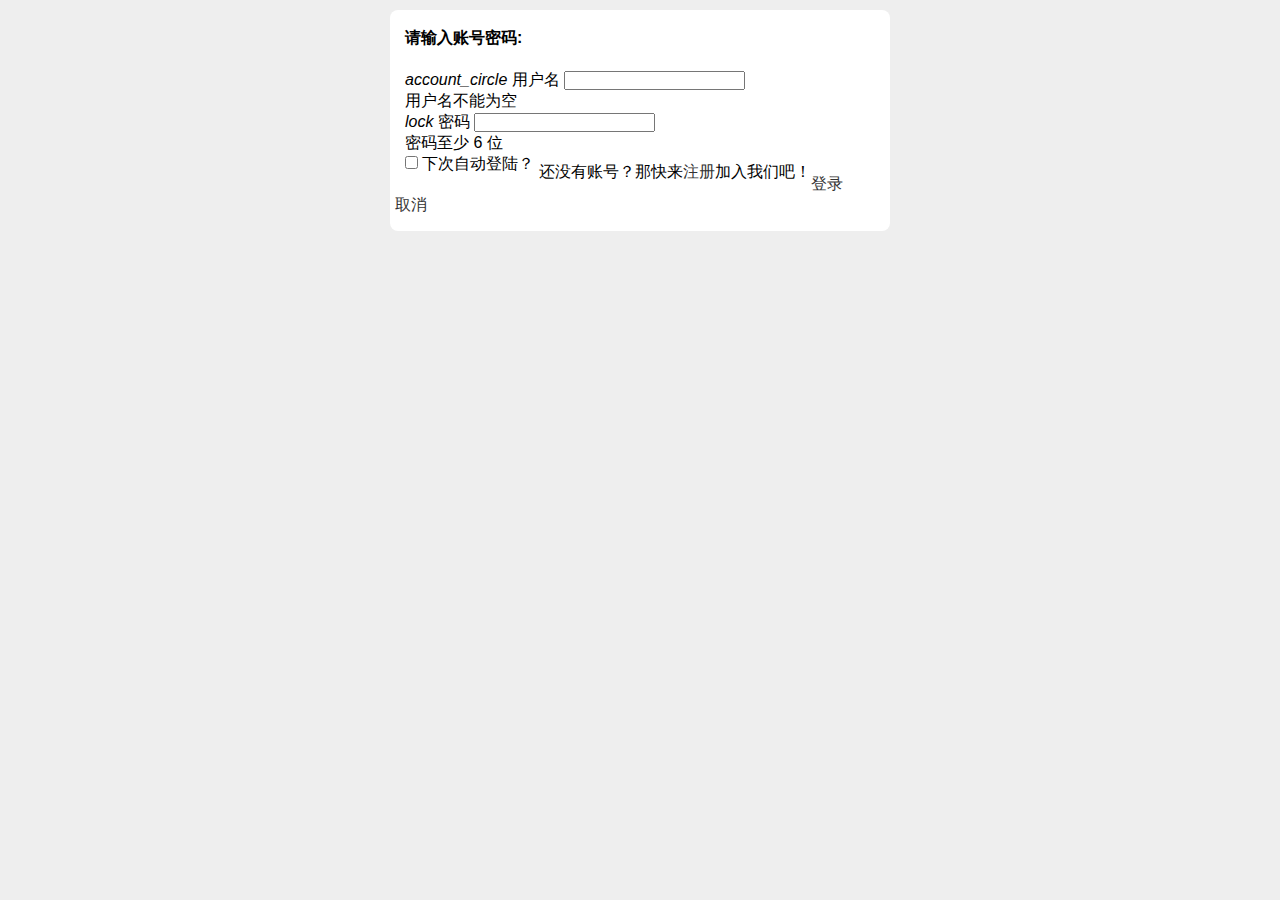
<file: user/Login.html>
<!DOCTYPE html>
<html lang="en">
<head>
	<meta charset="UTF-8">
	<meta name="viewport" content="width=device-width">
	<title>登陆--ACG58动漫社区</title>
	<style type="text/css">
		.Login{ width: 95%; max-width: 500px; margin: 0 auto; background-color: #FFF;border-radius: .5rem}
		.title{ height: 55px;line-height: 55px; padding-left: 15px; font-weight: 800; }
		.content{ width: 89%; padding: 5px 15px; }
		.actions{ padding: 15px 5px}
		.mdui-checkbox, .join{ float: left; }
		.join{ line-height: 36px; }
	</style>
	<link href="https://lib.baomitu.com/mdui/0.4.1/css/mdui.min.css" rel="stylesheet">
	<link rel="stylesheet" type="text/css" href="../public/css/public.css">
</head>
<body class="mdui-theme-primary-blue-grey">
	<div class="container" style="margin-top: 10px;">
<!-- 登陆区域 -->
		<div class="Login">
		    <div class="title mdui-shadow-1">
		      <span class="mdui-typo-title">请输入账号密码:</span> 
		    </div>
		    <div class="content mdui-row-xs-2">
		      <div class="mdui-textfield mdui-textfield-floating-label">
		        <i class="mdui-icon material-icons">account_circle</i>
		        <label class="mdui-textfield-label">用户名</label>
		        <input name='name' class="mdui-textfield-input" type="text" required/>
		        <div class="mdui-textfield-error">用户名不能为空</div>
		      </div>
		      <div class="mdui-textfield mdui-textfield-floating-label">
		        <i class="mdui-icon material-icons">lock</i>
		        <label class="mdui-textfield-label">密码</label>
		        <input name='pw'  class="mdui-textfield-input" type="password" pattern="^.*(?=.{6,}).*$" required/>
		        <div class="mdui-textfield-error">密码至少 6 位</div>
		      </div>
		      <label class="mdui-col-offset-xs-1 mdui-checkbox">
		        <input name="cookie" type="checkbox" id="cookie" value="is"/>
		        <i class="mdui-checkbox-icon"></i>下次自动登陆？
		      </label><div class="join">&nbsp;还没有账号？那快来<a href="SignUp.html">注册</a>加入我们吧！</div>
		    </div>
		    <div class="actions mdui-row-xs-2">
		      <div class="mdui-col">
		        <a class="mdui-btn mdui-btn-block  mdui-color-theme mdui-ripple mdui-ripple" href="javascript:Login();">登录</a>
		      </div>
		      <div class="mdui-col">
		      	
		        <a class="mdui-btn mdui-btn-block  mdui-color-theme mdui-ripple mdui-ripple" href="../">取消</a>
		      </div>
		    </div>
		</div>
	</div>

<script src="https://lib.baomitu.com/mdui/0.4.1/js/mdui.min.js"></script>
	<script src="md5.js" type="text/javascript"></script>
	<script src="//libs.baidu.com/jquery/2.0.0/jquery.min.js"></script>
	<script src="../public/js/public.js"></script>
	<script type="text/javascript">
		var $$ = mdui.JQ;
		$.post('../public/head.php',{null:null},function(data){$('.container').before(data)});
		$.post('../public/foot.php',{null:null},function(data){$('body').append(data)});
		function Login(){
			var name = $$('input[name="name"]').val()
				,pw =$$('input[name="pw"]').val()
				,cookie = $$('input[name="cookie"]:checked').val();
			if(name ==='' || pw ==='') {
				dialog('请输入账号密码！')
				return 0;
			}
			$$.ajax({
				method: 'POST',
				url: './submit.php',
				data: {
				  Login:'Login'
				  ,name:name
				  ,pw:hex_md5(pw)
				  ,cookie:cookie
				},
				success: function (data) {
					if(data =='I`m OK!'){
						snackbar('欢迎回来，亲爱的'+name+'<br> 3秒后为你跳转到个人空间');
						setTimeout("window.location.href='./'", 3000);
					}else  dialog(data);
				}
			});
		}
	</script>
</body>
</html>
</file>
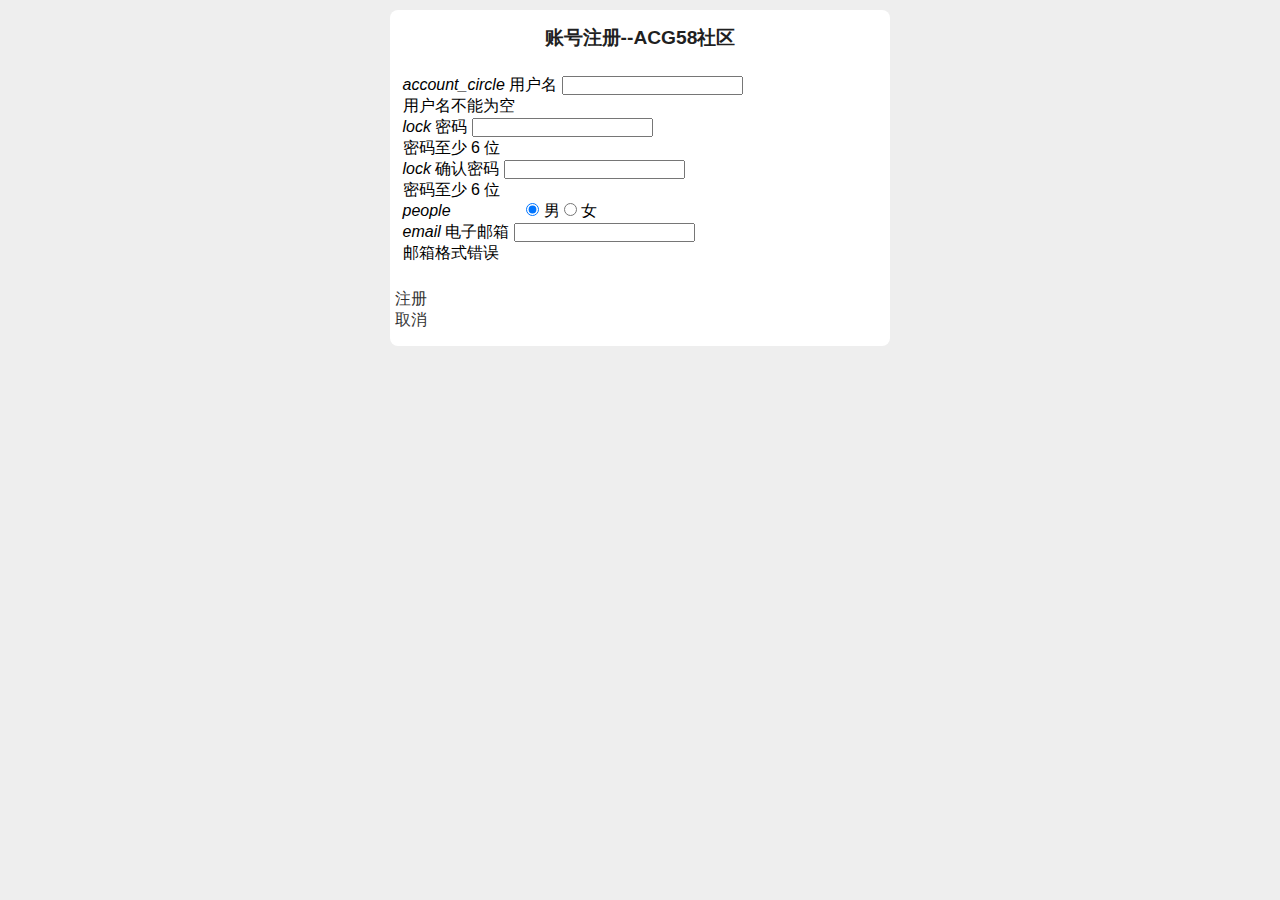
<file: user/SignUp.html>
<!DOCTYPE html>
<html lang="en">
<head>
	<meta charset="UTF-8">
	<meta name="viewport" content="width=device-width">
	<title>注册--ACG58动漫社区</title>
	<style type="text/css">
		.SignUp{ margin: 0 auto; width: 95%; max-width: 500px; background-color: #FFF; border-radius: .5rem}
		.title{ font-size: 1.2rem; line-height: 55px; height: 55px; text-align: center; font-weight: 600;  opacity: .87; }
		.form{ margin: 10px auto; max-width: 95%; }
		.actions{ padding:15px 5px;  }
	</style>
	<link href="https://lib.baomitu.com/mdui/0.4.1/css/mdui.min.css" rel="stylesheet">
	<link rel="stylesheet" type="text/css" href="../public/css/public.css">
</head>
<body class="mdui-theme-primary-blue-grey">
	<div class="container" style="margin-top: 10px;">
	<div class="SignUp">
		<div class="title mdui-shadow-1">账号注册--ACG58社区</div>
		<form class="form">
			<div class="mdui-textfield mdui-textfield-floating-label">
				<i class="mdui-icon material-icons">account_circle</i>
				<label class="mdui-textfield-label">用户名</label>
				<input name='name' class="mdui-textfield-input" type="text" required/>
				<div class="mdui-textfield-error">用户名不能为空</div>
			</div>
			<div class="mdui-textfield mdui-textfield-floating-label">
			        <i class="mdui-icon material-icons">lock</i>
			        <label class="mdui-textfield-label">密码</label>
					<input name='pw'  class="mdui-textfield-input"  type="password"  pattern="^.*(?=.{6,}).*$" required/>
					<div class="mdui-textfield-error">密码至少 6 位</div>
			</div>
			<div class="mdui-textfield mdui-textfield-floating-label">
			        <i class="mdui-icon material-icons">lock</i>
			        <label class="mdui-textfield-label">确认密码</label>
					<input name='rpw' class="mdui-textfield-input"  type="password"  pattern="^.*(?=.{6,}).*$" required/>
					<div class="mdui-textfield-error">密码至少 6 位</div>
			</div>
			<div class="mdui-textfield mdui-textfield-floating-label">
				   <i class="mdui-icon material-icons">people</i>
				    &nbsp;&nbsp;&nbsp;&nbsp;&nbsp;&nbsp;&nbsp;&nbsp;&nbsp;&nbsp;&nbsp;&nbsp;&nbsp;&nbsp;&nbsp;
				   <label class="mdui-radio">
				     <input type="radio" name="radio" value="0"  checked/>
				        <i class="mdui-radio-icon"></i>
				            男
				        </label>
				        <label class="mdui-radio">
				            <input type="radio" name="radio" value="1"/>
				         <i class="mdui-radio-icon"></i>
				             女
				         </label>
			</div>
			<div class="mdui-textfield mdui-textfield-floating-label">
			        <i class="mdui-icon material-icons">email</i>
			        <label class="mdui-textfield-label">电子邮箱</label>
					<input name='email' class="mdui-textfield-input" type="email" required/>
					<div class="mdui-textfield-error">邮箱格式错误</div>
			</div>

		</form>
		<div class="actions mdui-row-xs-2">
			<div class="mdui-col">
		        <a class="mdui-btn mdui-btn-block  mdui-color-theme mdui-ripple mdui-ripple" href="javascript:SignUp();">注册</a>
		    </div>
		    <div class="mdui-col">
		        <a class="mdui-btn mdui-btn-block  mdui-color-theme mdui-ripple mdui-ripple" href="../">取消</a>
		    </div>
		</div>
	</div>
</div>
	<script src="https://lib.baomitu.com/mdui/0.4.1/js/mdui.min.js"></script>
	<script src="//libs.baidu.com/jquery/2.0.0/jquery.min.js"></script>
	<script src="../public/js/public.js"></script>
	<script src="md5.js" type="text/javascript"></script>
	<script type="text/javascript">
		var $$ = mdui.JQ;
		$.post('../public/head.php',{null:null},function(data){$('.container').before(data)});
		$.post('../public/foot.php',{null:null},function(data){$('body').append(data)});
		function SignUp(){
			var name = $$('input[name="name"]').val()
				,pw = $$('input[name="pw"]').val()
				,sex = $$('input[name="radio"]:checked').val()
				,email = $$('input[name="email"]').val()
				,rpw = $$('input[name="rpw"]').val();
			if(name === ''||pw === ''|| sex === ''|| email === ''|| rpw === '') { 
				snackbar('请先输入数据后再提交'); 
				return 0;
			}
			if(pw !== rpw) { 
				dialog('两次输入的密码不一致，请检查后重试'); 
				return 0;
			}
			$$.ajax({
				method: 'POST',
				url: './submit.php',
				data: {
				  SignUp:'null'
				  ,name:name
				  ,pw:hex_md5(pw)
				  ,sex:sex
				  ,email:email
				},
				success: function (data) {
					if(data =='I`m OK!'){
						$$.ajax({
							method: 'POST',
							url: './submit.php',
							data: {
							  Login:'Login'
							  ,name:name
							  ,pw:hex_md5(pw)
							},
							success: function (data) {
								snackbar("你已经成功加入ACG58社区！正在为你跳转！");
								setTimeout("window.location.href='./'", 3000);
							}
						});
					}else  dialog(data);
				}
			});
		}
	</script>
</body>
</html>
</file>
<file: public/css/public.css>
*{box-sizing: border-box;word-wrap: break-word;margin:0;padding:0}
body{background-color:#eee;font-family:Microsoft Yahei,sans-serif;cursor: url(//tia.nos-eastchina1.126.net/public/qiatia/mouse.cur),auto}
canvas{z-index: -1}
i{width:24px}
::selection{ background: rgba(255,40,81,.5); color: #fff;}
a:hover,li:hover,button:hover{cursor: url(//tia.nos-eastchina1.126.net/public/qiatia/mouseH.cur),pointer}
a{color:#333;text-decoration:none;out-line:none}
.container{padding-right:8px;padding-left:8px;margin-right:auto;margin-left:auto;width:96%;max-width:1280px}
a:hover{color:#ff4081}
@media (min-width:600px){.container{width:94%}
}
@media (min-width:1024px){.container{width:92%}
}
.container-fluid{padding-right:15px;padding-left:15px;margin-right:auto;margin-left:auto}
.container-fluid:after,.container:after{clear:both}
.container-fluid:after,.container-fluid:before,.container:after,.container:before{display:table;content:" "}
.overlay{position: fixed; left:0;top:0;}
.nav-appbar{position:absolute;height:51px;line-height:51px;box-shadow:0 3px 5px #888;width:100%;z-index:1024}
.nav-appbar>.container{border-radius:5px 5px 0 0;position:relative;height: 51px}
.nav-appbar>.container,.top-bg{background-color:rgba(233,233,233,.88)}
.navbar-top{margin-top:56px}
.navbar-fixed-top{position:fixed;left:0;right:0;top:0}
.head-banner{height: 51px;width:100%;background-image:url(//tia.nos-eastchina1.126.net/public/acg/nav-bg.png);background-repeat:no-repeat}
.boom-banner{height:0px;}
.nav-meun{position:relative;left:0;top:0;height:51px}
.nav-meun>li{float: left;list-style: none;height:51px}
.nav-meun>li>a{font-size:1rem;font-weight:500;opacity:.87}
.nav-meun>li{padding-right:1px; padding-left: 1px;}
.active,.nav-meun>li:hover{background-color:rgba(255,40,81,.1);border-bottom:3px solid #ff4081}
.dropdown-meun{width: 150%; list-style:none;background-color: #FFF;border: solid 1px #999; border-radius: 0 0 5px 5px;margin-left:-45%;display: none;overflow: hidden}
.dropdown-meun>li>a{font-size: .8rem; padding-left: 1rem;}
.dropdown-meun>li:hover{background-color:#eee;}
.dropdown-meun>li{line-height: 2rem; margin: .2rem 0;}
.dropdown:hover>.dropdown-meun{ display: block; }
.nav-right{float:right;position:absolute;right:8px;top:0;bottom:0}
.slideshow{overflow:hidden;position:relative}
.slide-btn{position:absolute;top:0;height:100%;width:10rem;z-index:999;border:none;display:none;outline:0}
.slide-last{left:0;background:linear-gradient(90deg,rgba(0,0,0,.5),transparent)}
.slide-last::after{text-shadow:0 1px 1px #000;font-size:5rem;line-height:1;color:#fff;opacity:.75;content:"<"}
.slide-last:hover{background:linear-gradient(90deg,rgba(0,0,0,.8),transparent)}
.slide-next{right:0;background:linear-gradient(90deg,transparent,rgba(0,0,0,.5))}
.slide-next::after{text-shadow:0 1px 1px #000;font-size:5rem;line-height:1;color:#fff;opacity:.75;content:">"}
.slide-next:hover{background:linear-gradient(90deg,transparent,rgba(0,0,0,.8))}
.img-banner{height:200px;padding-top:8px;padding-bottom:8px;overflow-x:hidden;overflow-y:hidden;white-space:nowrap;z-index:998;transition:-webkit-transform .5s ease;-webkit-transform:translate3d(0,0,0)}
.img-banner>a>img,.img-banner>a{height: 200px}
.img-banner>a{position:relative;white-space:nowrap;display:inline-block}
.img-banner:hover a .box-shadow{background-color:rgba(44,44,44,.56)}
.img-banner>a:hover .box-shadow{background-color:rgba(44,44,44,.01)}
.box-shadow{position:absolute;width:100%;height:100%;left:0;top:0;z-index:1028}
.img-banner>a>.title{position:absolute;bottom:1rem;left:1rem;right:1rem;background-color:rgba(255,40,81,.31);line-height:24px;color:#FFF;border-radius:4px;text-shadow:0 0 5px #000,0 0 10px #000;text-align:center;font-weight:550;overflow: hidden}
.cate-head{height:51px;line-height:48px}
.cate-head>div{display:inline-block}
.cate-head>.cate-title{padding-left:24px;padding-right:24px;border-radius:70% 0 70% 0;background-color:rgba(255,41,80,.69);margin-right:8px}
.cate-head>a::after{position:relative;display:inline-block;color:#55292a;content:"/";opacity:.5;padding:0 1rem;font-size:.8rem}
.cate-head>a:last-child::after{content:''}
.cate-title:hover{background-color:rgba(167,167,167,.69)}
.card{border-radius:5px;margin-top:8px;overflow:hidden;display:inline-block}
.card .card-media{position:relative;overflow:hidden}
.card-media .title{position:absolute;overflow:hidden;bottom:0;left:1rem;right:1rem;text-align:center;border-radius:5px;background-color:rgba(233,233,233,.61);line-height:24px;text-overflow:ellipsis;white-space:nowrap}
.card a:hover .card-media .title{background-color:rgba(255,255,255,.91);bottom:1rem;text-overflow:clip;white-space:normal}
.card-img{background-size:contain|cover;width:100%;height:auto}
.card-foot{position:relative}
.foot-avatar{width:24px;height:24px;border-radius:50%}
.foot-avatar,.foot-subtitle,.foot-title{line-height:32px;font-size:16px}
.foot-avatar,.foot-title{float:left}
.foot-subtitle{position:absolute;right:2px;color:#444;opacity:.7}
.foot>div{width:100%;padding-top:10px}
.foot{margin-top:16px}
.foot::after{content:'';clear:both;display:block}
.foot>div>.content{color:#222;font-size:14px;opacity:.5;word-break:break-all;word-wrap:break-word;padding-left:8px;padding-right:8px}
.foot>div>.title{overflow:hidden;color:#222;font-size:16px;opacity:.9;line-height:16px}
.foot>div>.content>a{padding-right:.1rem;color:#222}
#upTop{position:fixed;right:15px;bottom:-70px}
.circle{position:relative;width:66px;height:66px;border-radius:50%;background:#FF4081}
.center{width:56px;height:56px;position:absolute;top:calc(50% - 28px);left:calc(50% - 28px);border-radius:50%}
.clip_left,.clip_right{width:100%;height:100%;position:absolute;top:0;left:0}
.circle_left,.circle_right{width:100%;height:100%;position:absolute;border-radius:50%;top:0;left:0;background:#eee}
.circle_right,.clip_right{clip:rect(0,auto,auto,33px)}
.circle_left,.clip_left{clip:rect(0,33px,auto,0)}
.page>a,.page>span{font-size: 1.2rem; margin-right: 5px}
.page>a:last-child{margin-right: 0px}
.search-input{position: relative; width: 100%}
.search{margin-bottom: 1rem;background: hsla(0,0%,100%,.95);box-shadow: 0 1px 1px 0 rgba(0,0,0,.15); border-radius: 2px;padding: 0 1rem}
.search-input>input{padding: .5rem .5rem .5rem 4rem; font-size: 2rem;  border-radius: 2px; border-width: 0 0 3px; margin-bottom: 1rem; display: block; background: #fff;  width: 100%;border-bottom:2px solid rgba(0,0,0,.3); transition-duration: .3s; font-family: inherit; margin: 0;vertical-align: baseline;text-rendering: auto; color: initial; letter-spacing: normal; word-spacing: normal; text-transform: none; text-indent: 0px; text-shadow: none; text-align: start;outline:none;}
input:focus{border-bottom:2px solid rgba(255,40,81,.8);}
.search-input>label{position: absolute; top: 0; left: 1rem; padding: .5rem; color: #757575; font-size: 2rem}
.search-input>label>i{font-size: 2rem;}
.search-input>ul{position: absolute; width: 100%;background-color:hsla(0,0%,100%,.95); padding:0rem .5rem 0rem 4rem;z-index: 999;border-radius: 5px;box-shadow: 0 1px 1px 0 rgba(0,0,0,.15);}
.search-input>ul>li{list-style-type:none;line-height:1.5rem;font-size: 1rem;width: 100%}
.search-input>ul>li:hover{background-color: rgba(0,0,0,.1);}
.search-cate{padding:1rem 0}
.search-cate-title{color: #757575; font-weight: 700; margin-bottom: .1rem;display:inline-block}
.seach-cate-se,.search-cate-title{display: inline-block;}
.seach-cate-se>label{color: #555;cursor: pointer;border-radius: 2px;padding:.2rem .5rem}
.seach-cate-se>label>span{margin-top:.5rem}
.seach-cate-se>label:hover{background-color: rgba(0,0,0,.1);}
.seach-cate-se>label>span{display:inline-block; margin-bottom: .1rem; margin-right: .1rem;}

.search-fot{position:fixed;left: 0;top: 0; width: 100vw;padding-top: 15%;z-index: 1024; background-color: rgba(0,0,0,.5); height: 100vh;display: none}
.search-fot>form>.search-input>input{font-size: 1.5rem; background-color:rgba(255,255,255,0);border-bottom:2px solid rgba(255,255,255,.8); transition-duration: .3s;color: #fff;}
.search-fot>form>.search-input>input::-webkit-input-placeholder{ color:#fff;}
.search-fot>form>.search-input>input:focus{font-size: 2rem;border-bottom:2px solid rgba(255,40,81,1);}
.seach-keyword{display: inline;text-align: center}
.seach-keyword>ul>li{margin-top:.5rem; border-radius: .5rem;font-size: 1rem; background-color: #fff;margin-right: 1rem;display: inline-block;height: 1.5rem;line-height: 1.5rem;padding: 0 .3rem}
.seach-keyword>ul>li:hover{background-color:#EEE9E9;}
.card-media>.card-img{}
@media (min-width:600px){ 
	.foot>div{width:calc(100%/3);float:left}
	.slide-btn{display:block}
	.head-banner{height:180px}
	.boom-banner{height:129px;width:100%}
	.img-banner{height:300px}
	.img-banner>a,.img-banner>a>img{height:300px;}
	.nav-meun>li>a{font-size:1.2rem;}
	.nav-meun>li{padding-right:4px; padding-left: 4px;}
}
/* CSS动画 */
.load{position:fixed;left:calc(50% - 72.5px);top:calc(50% - 17.5px);width:125px;height:35px;z-index:999;background-color:rgba(222,222,222,.89);border-radius:15px}
.spinner{height:24px;width:75px;margin:auto;margin-top:5.5px}
.spinner>div{width:18px;height:18px;background-color:#67CF22;border-radius:100%;display:inline-block;-webkit-animation:bouncedelay 1.4s infinite ease-in-out;animation:bouncedelay 1.4s infinite ease-in-out;-webkit-animation-fill-mode:both;animation-fill-mode:both}
.spinner .bounce1{-webkit-animation-delay:-.32s;animation-delay:-.32s}
.spinner .bounce2{-webkit-animation-delay:-.16s;animation-delay:-.16s}
@-webkit-keyframes bouncedelay{0%,100%,80%{-webkit-transform:scale(0)}
40%{-webkit-transform:scale(1)}}
@keyframes bouncedelay{0%,100%,80%{transform:scale(0);-webkit-transform:scale(0)}
40%{transform:scale(1);-webkit-transform:scale(1)}}

/* dialog弹窗 */
.dialog{position: fixed; left: calc(50% - 147.5px); top: calc(50% - 50px); width: 295px; height: auto; background-color: #EEE; z-index: 9999; border-radius: 5px; overflow: hidden;border: solid #999 1px;transition:All .3s ease-in-out}
.dialog>.dialog-content{ max-width: 25rem; margin: 3px auto; padding: .7rem; overflow-y: auto; max-height: calc(100vh - 6rem); min-height: 1.5rem; line-height: 1.5rem; font-size: 1.1rem; color: #c75050; }
.dialog>.dialog-footer,.dialog>.dialog-footer>.btn-close{ width: 100%; height: 2.3rem; background-color: #DDD; border: none; }
.dialog>.dialog-footer>.btn-close:hover{background-color: #ccc;}
</file>
